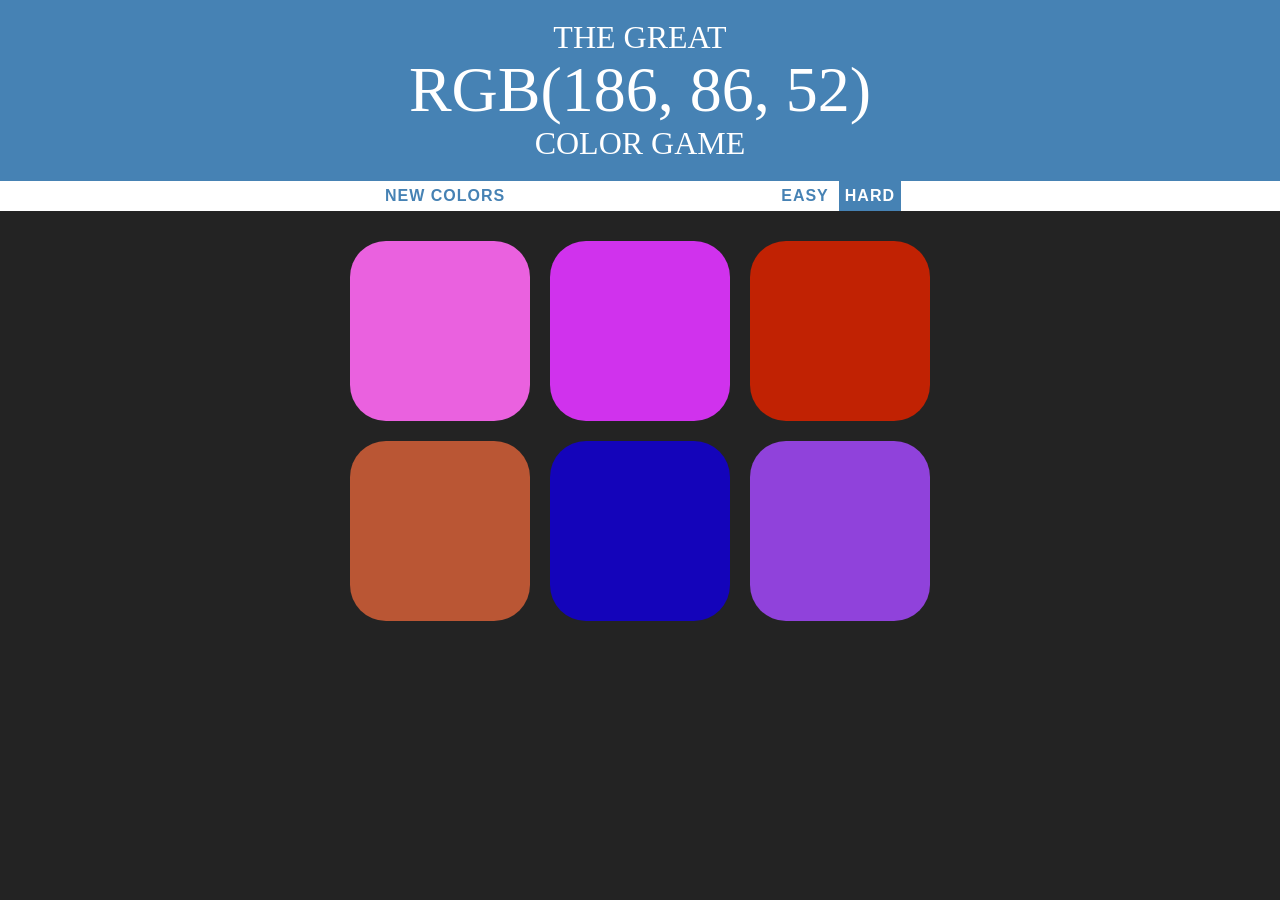
<file: index.html>
<!DOCTYPE html>
<html>
    <head>
        <title>Color Game</title>
        <link rel="stylesheet" type="text/css" href="colorGame.css">
    </head>
    <body>
        <h1>The Great 
            <br>
            <span id="colorDisplay">RGB</span>
            <br>
            Color Game </h1>
        
        <div id="stripe">
            <button id="reset">New Colors</button>
            <span id="message"></span>
            <button class ="mode">Easy</button>
            <button class=" mode selected">Hard</button>
        
        </div>
        <div id ="container">
            <div class="square"></div>
            <div class="square"></div>
            <div class="square"></div>
            <div class="square"></div>
            <div class="square"></div>
            <div class="square"></div>
        </div>
    <script type="text/javascript" src="colorGame.js"></script>        
    </body>
</html>
</file>
<file: colorGame.css>
body{
    background-color: #232323;
    margin: 0;
    font-family: "Montserrat","Avenir";
    
}

.square{
    width: 30%;
    background: purple;
    padding-bottom: 30%;
    float: left;
    margin: 1.66% /*create space between squares*/;
    border-radius: 20%;
    transition: background 0.6s;
    --webkit-transition: background 0.6s;
    --moz-transition: background 0.6s;
}

#container {
    margin: 20px auto; /* create 0 marging to the top and bottom and auto essentially centers the container .*/
    max-width: 600px;
}

h1 {
    text-align: center; 
    font-weight: normal;
    background: steelblue;
    color: white;
    margin: 0;
    text-transform: uppercase;
    line-height: 1.1;
    padding: 20px 0;
    
}

#colorDisplay{
    font-size: 200%; 
}


#stripe{
    background: white;
    height: 30px;
    text-align: center;
    color: black
}

.selected{
    color: white;
    background: steelblue;
}
button {
    border: none;
    background: none;
    text-transform: uppercase;
    height: 100%;
    font-weight: 700;
    color: steelblue;
    letter-spacing: 1px;
    font-size: inherit;
    transition: all 0.3s;
    --webkit-transition: all 0.3s;
    --moz-transition: all 0.3s;
    outline: none;
}
button:hover{
    color: white;
    background: steelblue;
}

#message{
    display: inline-block;
    width: 20%;
}
</file>
